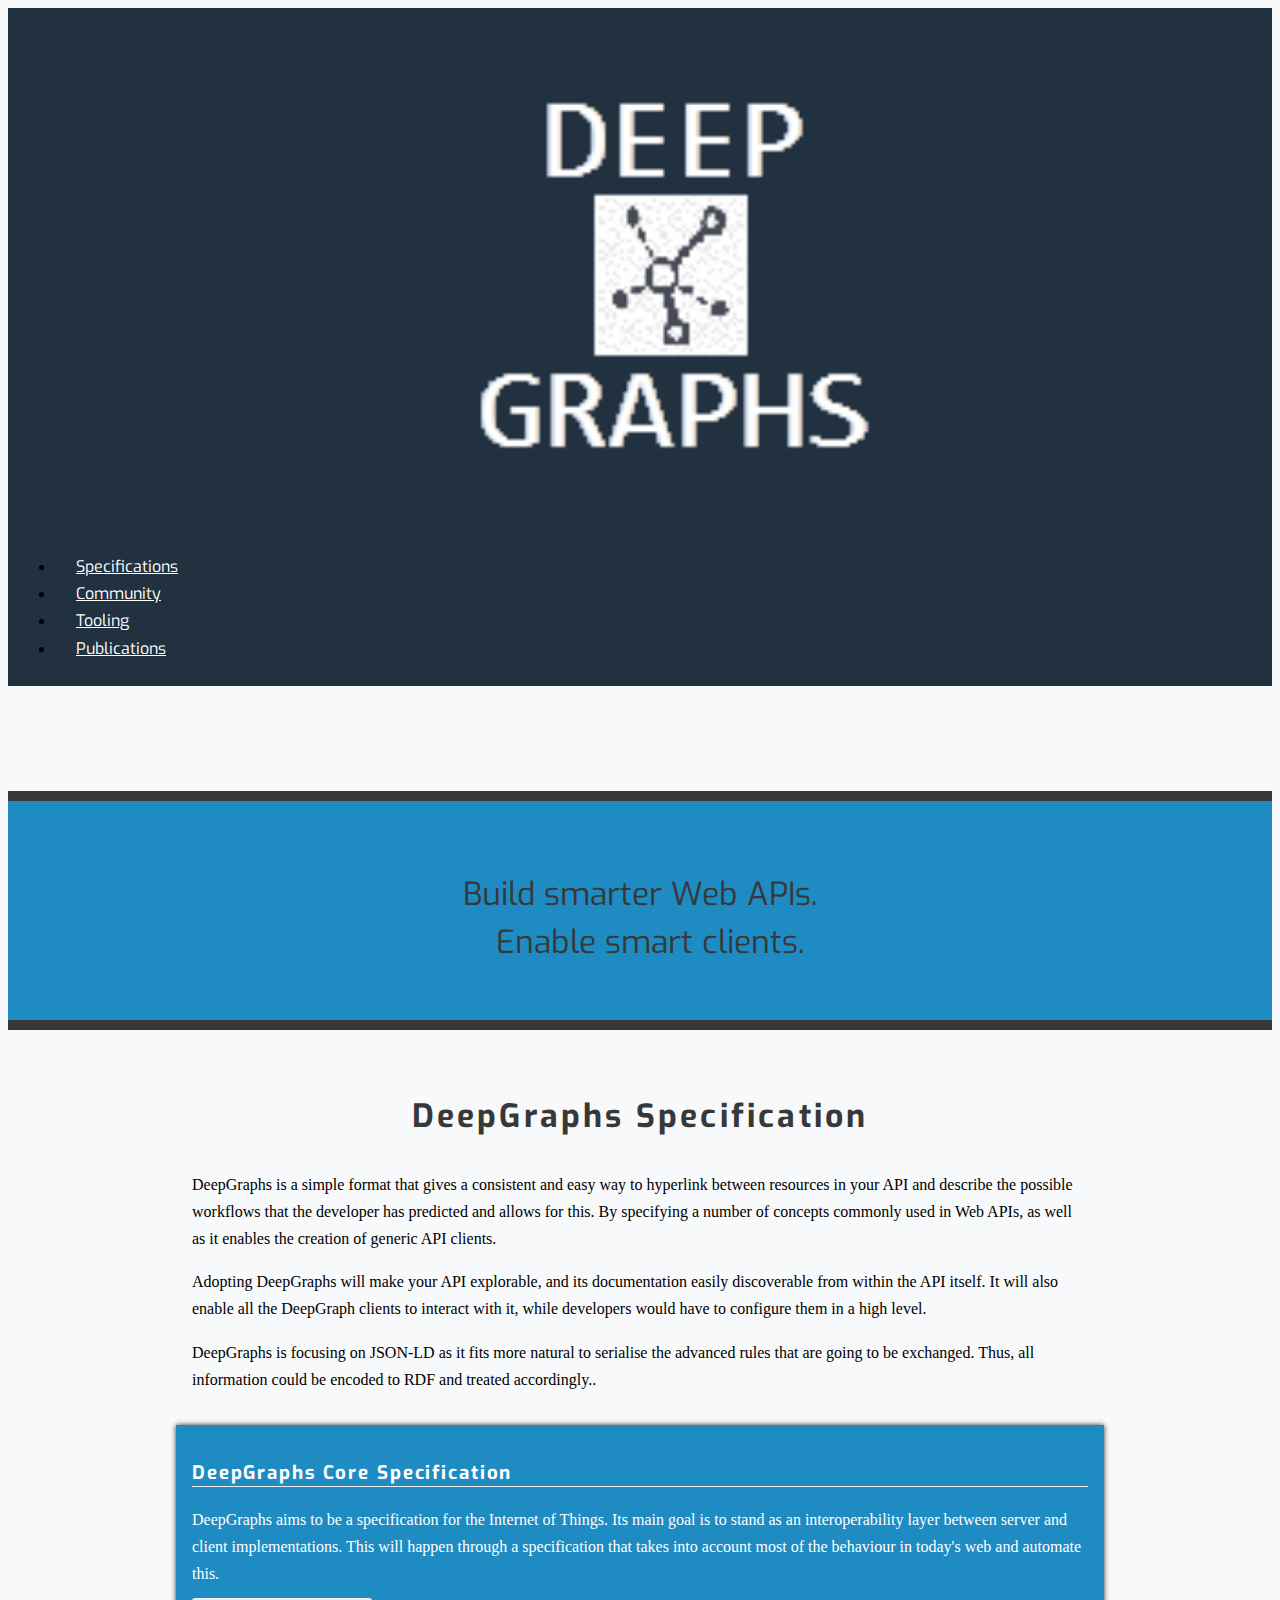
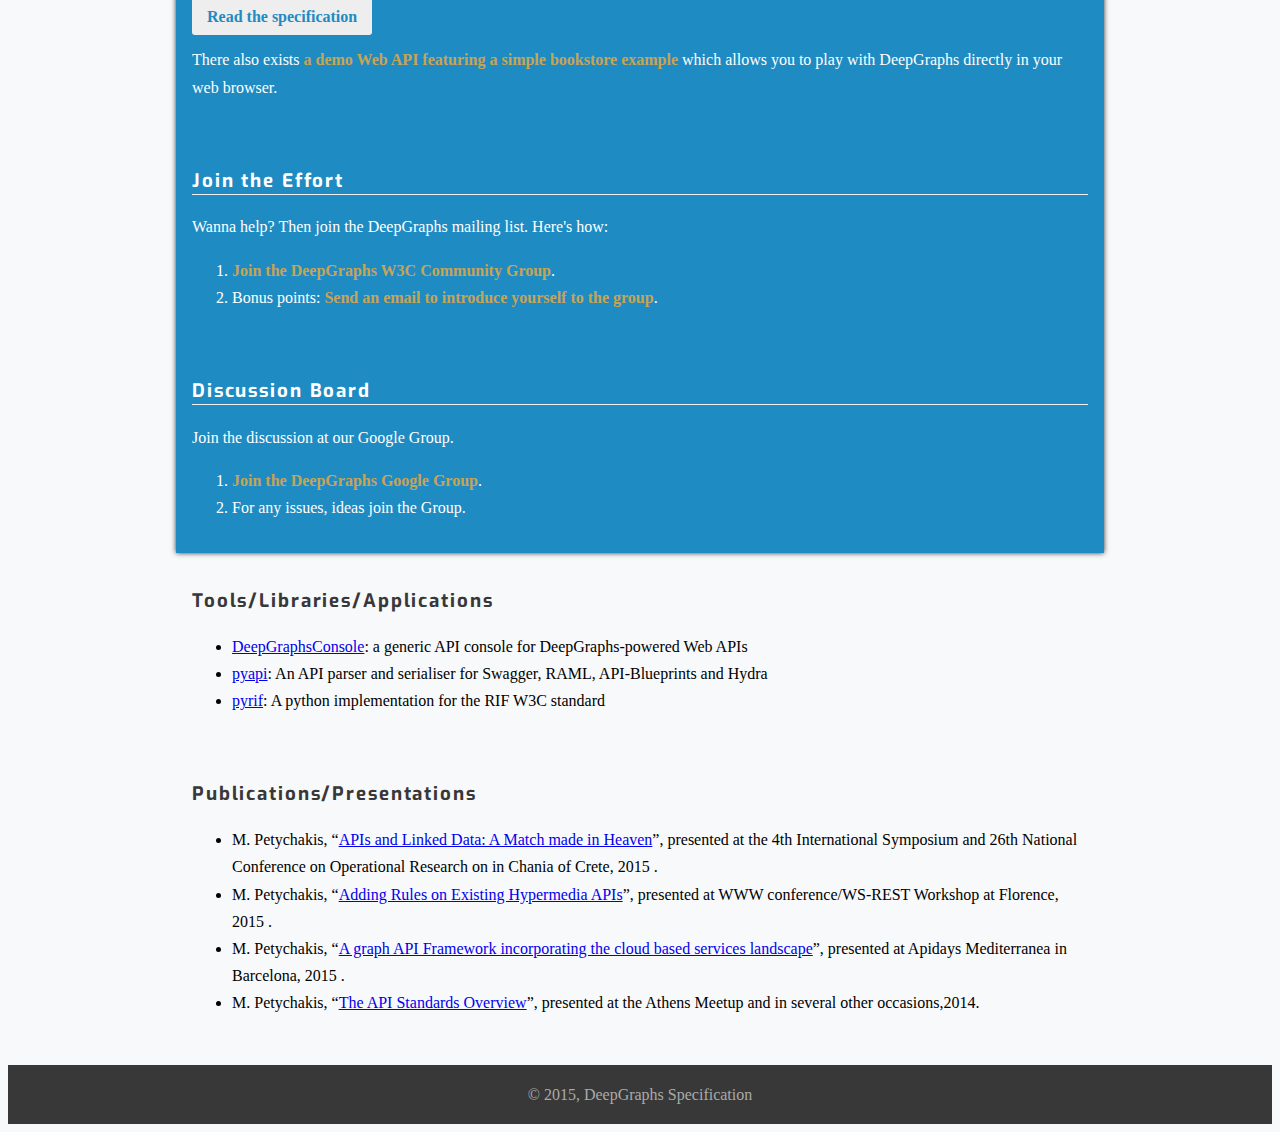
<file: index.html>
<!doctype html>
<html lang="en">
<head>
  <meta charset="utf-8">
  <meta name="viewport" content="width=device-width, initial-scale=1.0">
  <title>DeepGraphs Specification</title>
  <meta name="twitter:card" content="summary">
  <meta name="twitter:site:id" content="1524709850">
  <meta name="twitter:creator:id" content="64360611">
  <meta name="twitter:description" content="DeepGraphs simplifies the development of interoperable, hypermedia-driven Web APIs">
  <link rel="stylesheet" href="http://fonts.googleapis.com/css?family=Exo:400,700">
  <link rel="stylesheet" href="http://yui.yahooapis.com/pure/0.5.0/pure-min.css">
  <!--[if lte IE 8]>
    <link rel="stylesheet" href="http://yui.yahooapis.com/pure/0.5.0/grids-responsive-old-ie-min.css">
  <![endif]-->
  <!--[if gt IE 8]><!-->
    <link rel="stylesheet" href="http://yui.yahooapis.com/pure/0.5.0/grids-responsive-min.css">
  <!--<![endif]-->
  <link rel="stylesheet" href="css/styles.css">
  <!--<![endif]-->
</head>
<body>
  <div class="header">
      <div class="home-menu pure-menu pure-menu-open pure-menu-horizontal pure-menu-fixed">
          <span class="pure-menu-heading"><img src="img/deepgraphslogo.png" alt="DeepGraphs"></span>
          <ul>
              <li><a href="#specifications">Specifications</a></li>
              <li><a href="#community">Community</a></li>
              <li><a href="#tooling">Tooling</a></li>
              <li><a href="#publications">Publications</a></li>
          </ul>
      </div>
  </div>

  <div class="splash-container">
    <h1 class="splash-head">Build smarter Web APIs.<br>
      Enable smart clients.</h1>
  </div>

  <div class="content">
      <div class="pure-g">
          <div class="l-box pure-u-1">
              <h1 class="content-head is-center">DeepGraphs Specification</h1>

              <p>DeepGraphs is a simple format that gives a consistent and easy way to hyperlink between resources in your API and describe the possible workflows that the developer has predicted and allows for this. By specifying a number of concepts commonly used in Web APIs, as well as it enables the creation of generic API clients.</p>

<p>Adopting DeepGraphs will make your API explorable, and its documentation easily discoverable from within the API itself. It will also enable all the DeepGraph clients to interact with it, while developers would have to configure them in a high level.</p>


<p>DeepGraphs is focusing on JSON-LD as it fits more natural to serialise the advanced rules that are going to be exchanged. Thus, all information could be encoded to RDF and treated accordingly..</p>
          </div>
      </div>

      <div class="pure-g" id="specifications">
          <div class="l-box pure-u-1 pure-u-sm-1-2 pure-u-lg-1-3">
              <h3 class="content-head">DeepGraphs Core Specification</h3>

              <p> DeepGraphs aims to be a specification for the Internet of Things. Its main goal is to stand as an interoperability layer between server and client implementations. This will happen through a specification that takes into account most of the behaviour in today's web and automate this.</p> 

              <p><a class="btn" href="spec/latest/core/">Read the specification</a></p>

              <p>There also exists <a href="">a demo Web API featuring a simple bookstore example</a> which allows you to play with DeepGraphs directly in your web browser.</p>

          </div>
          <div class="l-box pure-u-1 pure-u-lg-1-3">
              <h3 class="content-head" id="community">Join the Effort</h3>
              <p>Wanna help? Then join the DeepGraphs mailing list. Here's how:</p>

              <ol>
                <li><a href="http://www.w3.org/community/DeepGraphs/">Join the DeepGraphs W3C Community Group</a>.</li>
                <li>Bonus points: <a href="mailto:hello@apilama.com">Send an email to introduce yourself to the group</a>.</li>
              </ol>
          </div>
          <div class="l-box pure-u-1 pure-u-lg-1-3">
              <h3 class="content-head" id="community">Discussion Board</h3>
              <p>Join the discussion at our Google Group.</p>

              <ol>
                <li><a href="https://groups.google.com/forum/#!forum/deepgraphs">Join the DeepGraphs Google Group</a>.</li>
                <li>For any issues, ideas join the Group.</a></li>
              </ol>
          </div>
      </div>

      <div class="pure-g" id="tooling">
          <div class="l-box pure-u-1">
              <h3 class="content-head">Tools/Libraries/Applications</h3>

              <ul>
                <li><a href="http://deepgraphs.org/console">DeepGraphsConsole</a>: a generic API console
                  for DeepGraphs-powered Web APIs</li>
                <li><a href="https://github.com/mpetyx/pyapi">pyapi</a>: An API parser and serialiser for Swagger, 
                RAML, API-Blueprints and Hydra</li>
                <li><a href="https://github.com/mpetyx/pyrif">pyrif</a>: A python implementation for the RIF W3C standard</li>
              </ul>
          </div>
      </div>

      <div class="pure-g" id="publications">
          <div class="l-box pure-u-1">
              <h3 class="content-head">Publications/Presentations</h3>
			<ul>
			    <li>M.&nbsp;Petychakis,
                  “<a href="http://www.helors2015.tuc.gr/">APIs and Linked Data: A Match made in Heaven</a>”,
                  presented at the  4th International Symposium and 26th National Conference on Operational Research on in Chania of Crete, 2015 .</li>
                <li>M.&nbsp;Petychakis,
                  “<a href="http://ws-rest.org/2015/program/">Adding Rules on Existing Hypermedia APIs</a>”,
                  presented at WWW conference/WS-REST Workshop at Florence, 2015 .</li>
                <li>M.&nbsp;Petychakis,
                  “<a href="http://mediterranea.apidays.io/">A graph API Framework incorporating the cloud based services landscape</a>”,
                  presented at Apidays Mediterranea in Barcelona, 2015 .</li>
                <li>M.&nbsp;Petychakis,
                  “<a href="http://www.slideshare.net/mpetyx/api-standards-2562014">The API Standards Overview</a>”,
                  presented at the Athens Meetup and in several other occasions,2014.</li>
              </ul>
          </div>
      </div>
  </div>

  <script type="application/ld+json">
    {
      "@context": "http://schema.org/",
      "@type": "Organization",
      "name": "DeepGraphs Specification",
      "logo": "http://www.www.deepgraphs.org/img/logo.png"
      "url" : "http://www.deepgraphs.org/",
      "sameAs": [
        "https://twitter.com/DeepGraphs"
      ]
    }
  </script>

  <div class="footer l-box is-center">
      &copy; 2015, DeepGraphs Specification
  </div>
</body>
</html>
</file>
<file: css/styles.css>
* {
    -webkit-box-sizing: border-box;
    -moz-box-sizing: border-box;
    box-sizing: border-box;
}

html {
    background: #f8f9fb;
}

/*
 * -- BASE STYLES --
 * Most of these are inherited from Base, but I want to change a few.
 */
body {
    line-height: 1.7em;
    /*color: #7f8c8d;*/
    color: #000;
    font-size: 13px;
}

h1,
h2,
h3,
h4,
h5,
h6,
label {
    font-family: Exo, sans-serif;
    color: #383838;
}

/*[id] {
    padding-top: 7em;
    margin-top: -7em;
}*/

@media screen and (min-width: 30.5em) and (max-width: 48em) {
    /*[id] {
        padding-top: 4em;
        margin-top: -4em;
    }*/
}


/*
 * -- LAYOUT STYLES --
 * These are some useful classes which I will need
 */
.l-box {
    padding: 1em;
}

.l-box-lrg {
    padding: 2em;
    border-bottom: 1px solid rgba(0,0,0,0.1);
}

.is-center {
    text-align: center;
}


/*
 * -- MENU STYLES --
 * I want to customize how my .pure-menu looks at the top of the page
 */

.home-menu {
    padding: 0.5em;
}

.home-menu img {
    width: 100%;
}

.home-menu .pure-menu-heading {
    max-width: 100px;
    padding: 5px 10px;
}

@media screen and (min-width: 48em) {
    .home-menu .pure-menu-heading {
        max-width: 222px;
        padding: 5px 20px;
    }
}

.home-menu.pure-menu-open {
    background: #22313F;
}
.pure-menu.pure-menu-open.pure-menu-fixed {
    /* Fixed menus normally have a border at the bottom. */
    border-bottom: none;
    /* I need a higher z-index here because of the scroll-over effect. */
    z-index: 4;
}

.home-menu .pure-menu-heading {
    color: white;
    font-weight: 400;
    font-size: 120%;
}

.home-menu ul {
    margin-top: 4px;
    font-family: Exo, sans-serif;
}

@media screen and (min-width: 48em) {
    .home-menu ul {
        margin-top: 18px;
    }
}

.home-menu .pure-menu-selected a {
    color: white;
}

.home-menu a,
.home-menu a:visited {
    color: #fff;
}

.home-menu li a {
    border-bottom: 3px solid transparent;
}

.home-menu li a:hover,
.home-menu li a:hover,
.home-menu li a:focus {
    background: none;
    border-bottom-color: #fff;
    color: #fff;
}

.pure-menu li a {
    padding: 5px 0;
    margin: 0 4px;
}

@media screen and (min-width: 24em) {
    .pure-menu li a {
        margin: 0 10px;
    }
}

@media screen and (min-width: 48em) {
    .pure-menu li a {
        margin: 0 20px;
    }
}


/*
 * -- SPLASH STYLES --
 * This is the blue top section that appears on the page.
 */

.splash-container {
    background: #1E8BC3;
    background-size: cover;
    z-index: 1;
    width: 100%;
    margin-top: 105px;
    text-align: center;
    border-bottom: 10px solid #383838;
	border-top: 10px solid #383838;
}

@media screen and (min-width: 30.5em) and (max-width: 48em) {
    .splash-container {
        margin-top: 55px;
    }
}

/* This is the main heading that appears on the blue section */
.splash-head {
    font-size: 20px;
    padding: 1.5em 1.6em 1em;
    font-weight: 400;
    line-height: 1.5em;
    text-indent: -0.6em;
    margin-left: 0.6em
}


/*
 * -- CONTENT STYLES --
 */

.content {
    margin: 0 auto;
    max-width: 960px;
}

/* This is the class used for the main content headers (<h2>) */
.content-head {
    font-weight: 700;
    letter-spacing: 0.1em;
    margin: 1em 0 1em;
    line-height: 1.4em;
}

.content-head[id] {
    padding-top: 7em;
    margin-top: -6em;
}

@media screen and (min-width: 30.5em) and (max-width: 48em) {
    .content-head[id] {
        padding-top: 5em;
        margin-top: -4em;
    }
}


/* This is the class used for the content sub-headers (<h3>) */
.content-subhead {
    color: #1f8dd6;
}
    .content-subhead i {
        margin-right: 7px;
    }

/* This is the class used for the footer */
.footer {
    background: #383838;
    color: #aaa;
}

/*
 * -- TABLET (AND UP) MEDIA QUERIES --
 * On tablets and other medium-sized devices, we want to customize some
 * of the mobile styles.
 */
@media (min-width: 48em) {

    /* We increase the body font size */
    body {
        font-size: 16px;
    }
    /* We want to give the content area some more padding */
    .content {
        padding: 1em;
    }

    /* We can align the menu header to the left, but float the
    menu items to the right. */
    .home-menu {
        text-align: left;
    }

    .splash-head {
        font-size: 200%;
    }


    /* We remove the border-separator assigned to .l-box-lrg */
    .l-box-lrg {
        border: none;
    }

}

/*
 * -- DESKTOP (AND UP) MEDIA QUERIES --
 * On desktops and other large devices, we want to over-ride some
 * of the mobile and tablet styles.
 */
@media (min-width: 78em) {
    /* We increase the header font size even more */
    /*.splash-head {
        font-size: 300%;
    }*/
}


/*Custom*/
#specifications {
	box-shadow: 0 0 5px #333;
}

#specifications > .l-box {
	background: #1E8BC3;
	color: #fff;
}

#specifications > .l-box .content-head {
	color: #fff;
	border-bottom: 1px solid #eee;
}

#specifications a {
	color: rgba(245, 171, 53, 0.8);
	text-decoration: none;
	font-weight: 600;
}

#specifications a:hover {
	color: rgb(245, 171, 53);
}

#specifications a.btn {
	color: #1E8BC3;
	text-decoration: none;
	background: #eee;
	padding: 10px 15px;
	border-radius: 3px;
}

#specifications a.btn:hover {
	background: rgb(245, 171, 53);
	color: #fff;
	
}
</file>
